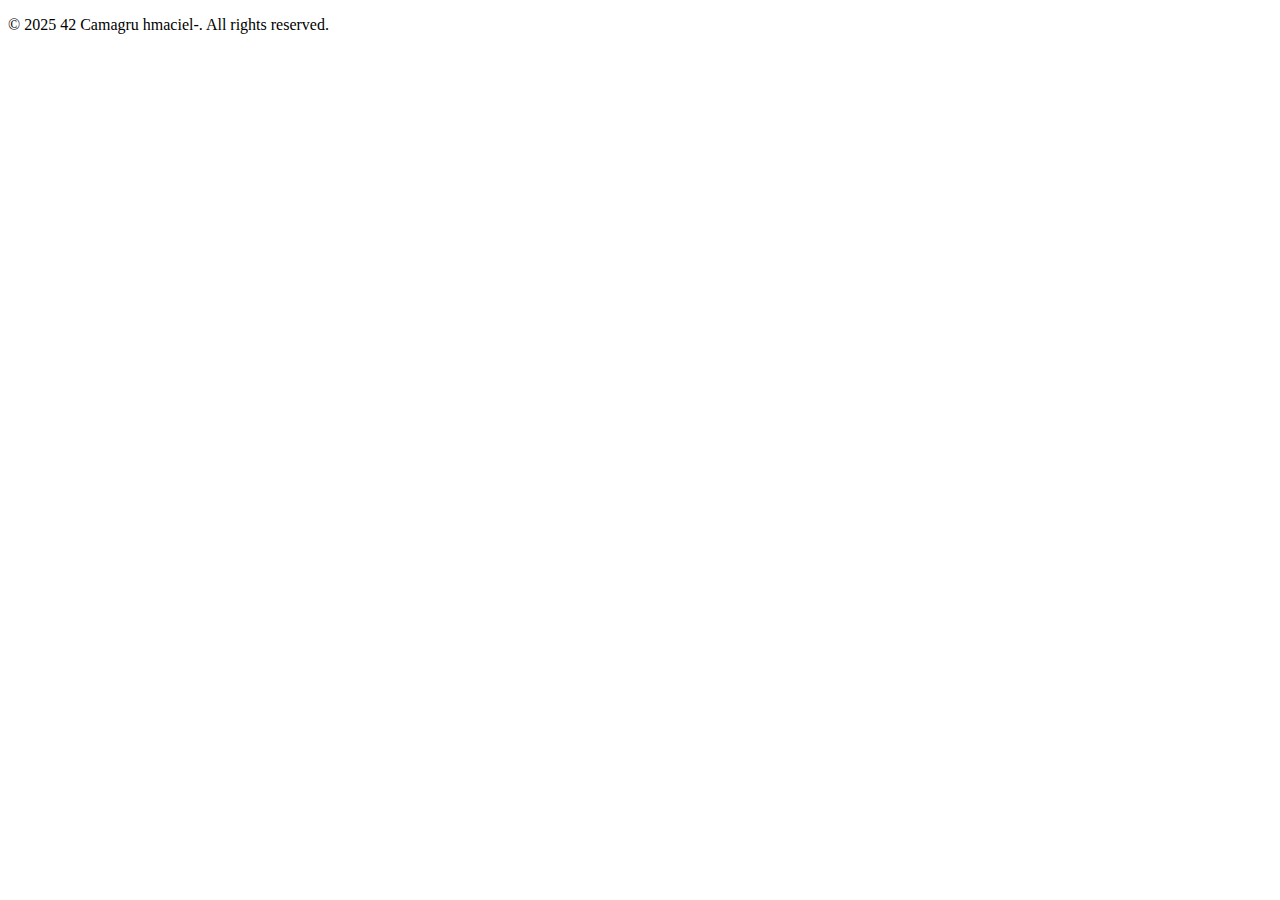
<file: frontend/html/index.html>
<!DOCTYPE html>
<html lang="en">
<head>
    <meta charset="UTF-8">
    <meta name="viewport" content="width=device-width, initial-scale=1.0">
    <title>Camagru</title>
    <!-- bootstrap cdn -->
    <link href="https://cdn.jsdelivr.net/npm/bootstrap@5.3.5/dist/css/bootstrap.min.css" rel="stylesheet" integrity="sha384-SgOJa3DmI69IUzQ2PVdRZhwQ+dy64/BUtbMJw1MZ8t5HZApcHrRKUc4W0kG879m7" crossorigin="anonymous">
    <link rel="preload" href="assets/css/style.css" as="style">
    <link rel="stylesheet" href="assets/css/style.css">
</head>
<body>
    <div id="app"></div>
    <footer>
        <div class="container">
            <p class="text-center">© 2025 42 Camagru hmaciel-. All rights reserved.</p>
        </div>
    </footer>
    <script type="module" src="assets/js/app.js" defer></script>
</body>
</html>
</file>
<file: frontend/html/assets/css/style.css>
.tab-navigation {
  display: flex;
  gap: 1rem;
  margin-bottom: 2rem;
  flex-wrap: wrap;
}

.tab-btn {
  padding: 0.75rem 1.5rem;
  background: #f8f9fa;
  border: none;
  border-radius: 8px;
  cursor: pointer;
  transition: all 0.3s ease;
  font-weight: 500;
}

.tab-btn:hover {
  background: #e9ecef;
}

.tab-btn.active {
  background: #0d6efd;
  color: white;
}

.tab-content {
  display: none;
  animation: fadeIn 0.5s ease;
}

.tab-content.active {
  display: block;
}

.grid-container {
  display: grid;
  grid-template-columns: repeat(auto-fill, minmax(300px, 1fr));
  gap: 1.5rem;
}

.grid-item {
  border-radius: 12px;
  overflow: hidden;
  position: relative;
  aspect-ratio: 1/1;
  cursor: pointer;
  transition: transform 0.3s ease;
}

.grid-item:hover {
  transform: translateY(-5px);
}

.grid-item img {
  width: 100%;
  height: 100%;
  object-fit: cover;
  transition: transform 0.5s ease;
}

.grid-item:hover img {
  transform: scale(1.1);
}

.image-overlay {
  position: absolute;
  bottom: 0;
  left: 0;
  right: 0;
  background: linear-gradient(to top, rgba(0, 0, 0, 0.8), transparent);
  color: white;
  padding: 1.5rem;
  transform: translateY(100%);
  transition: transform 0.3s ease;
}

.grid-item:hover .image-overlay {
  transform: translateY(0);
}

@keyframes fadeIn {
  from {
      opacity: 0;
  }

  to {
      opacity: 1;
  }
}

video {
  width: 500px;
  height: 400px;
  object-fit: cover;
}
</file>
